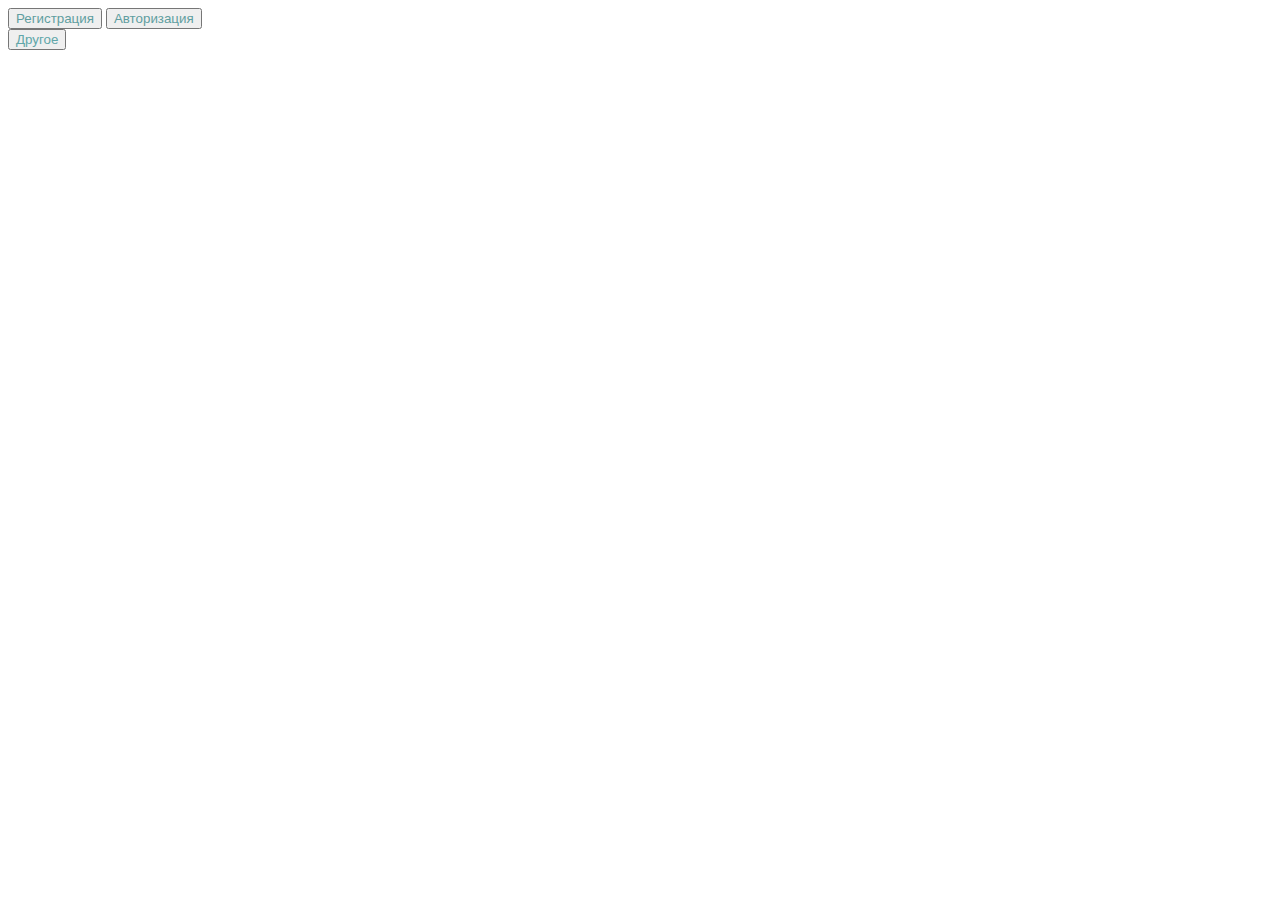
<file: templates/index.html>
<!DOCTYPE html>
<html lang="ru">

<head>
    <meta charset="UTF-8">
    <title>Интерфейс</title>
</head>

<body>

    <button onclick="location.href='/register'" style="color: cadetblue; text-align: center;">Регистрация</button>
    <button onclick="location.href='/authorize'" style="color: cadetblue; text-align: center;">Авторизация</button><br>
    <button onclick="location.href='/other'" style="color: rgb(96, 166, 169); text-align: center;">Другое</button><br>

</body>

</html>
</file>
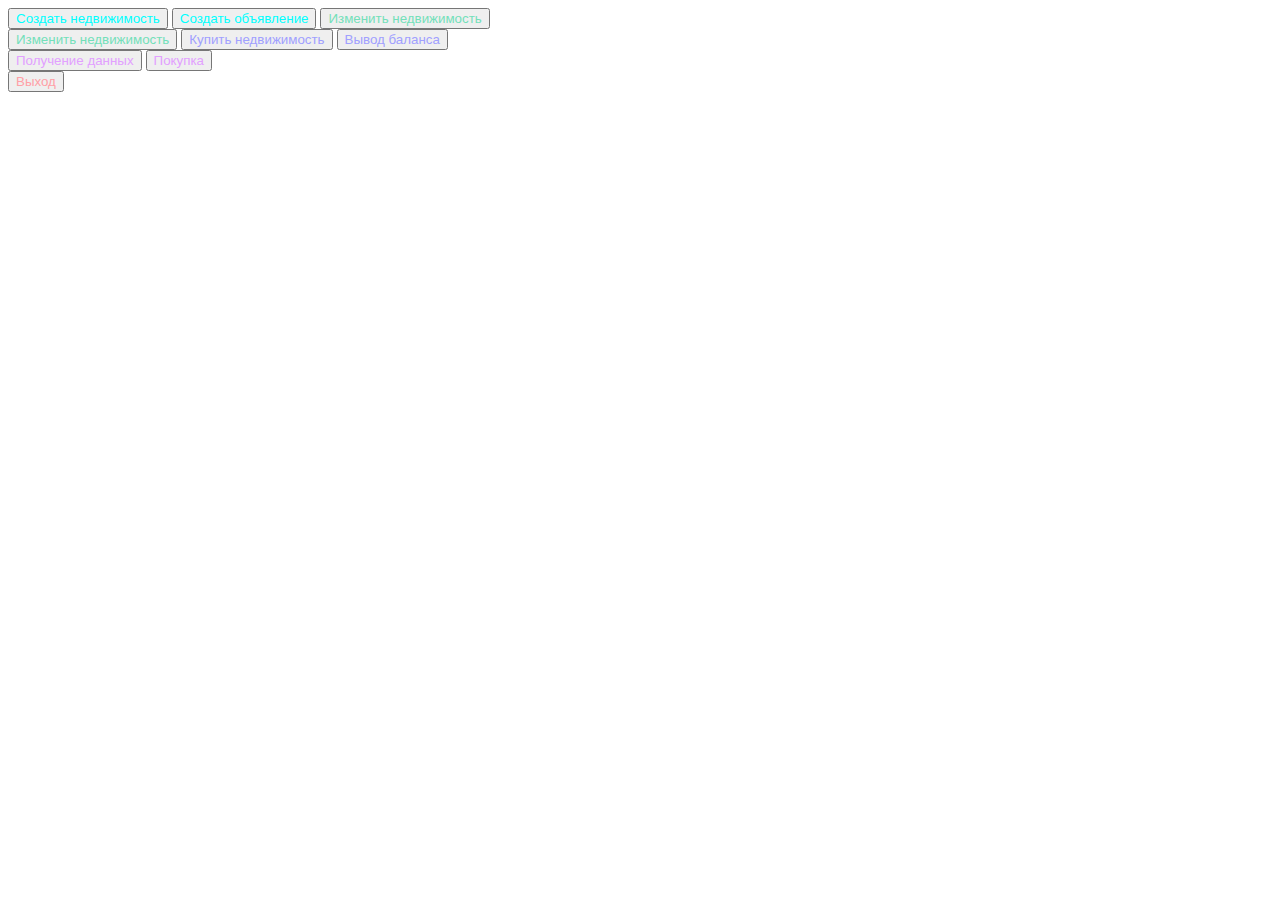
<file: templates/button.html>
<!DOCTYPE html>
<html lang="ru">

<head>
    <meta charset="UTF-8">
    <title>Выберите действие:</title>
</head>

<body>

    <button onclick="location.href='/createEstate'" style="color: aqua; text-align: center">Создать недвижимость</button>
    <button onclick="location.href='/createAD'" style="color: aqua; text-align: center" ;>Создать объявление</button>
    <button onclick="location.href='/changeEstate'" style="color: rgb(115, 224, 186); text-align: center">Изменить недвижимость</button><br>
    <button onclick="location.href='/changeAD'" style="color: rgb(115, 224, 186); text-align: center">Изменить недвижимость</button>
    <button onclick="location.href='/buyEstate'" style="color: rgb(160, 160, 255); text-align: center;">Купить недвижимость</button>
    <button onclick="location.href='/withdraw'" style="color: rgb(160, 160, 255); text-align: center;">Вывод баланса</button><br>
    <button onclick="location.href='/get'" style="color: rgb(226, 160, 255); text-align: center;">Получение данных</button>
    <button onclick="location.href='/pay'" style="color: rgb(226, 160, 255); text-align: center;">Покупка</button><br>
    <button onclick="location.href='/exit'" style="color: rgb(255, 160, 166); text-align: center;">Выход</button>

</body>

</html>
</file>
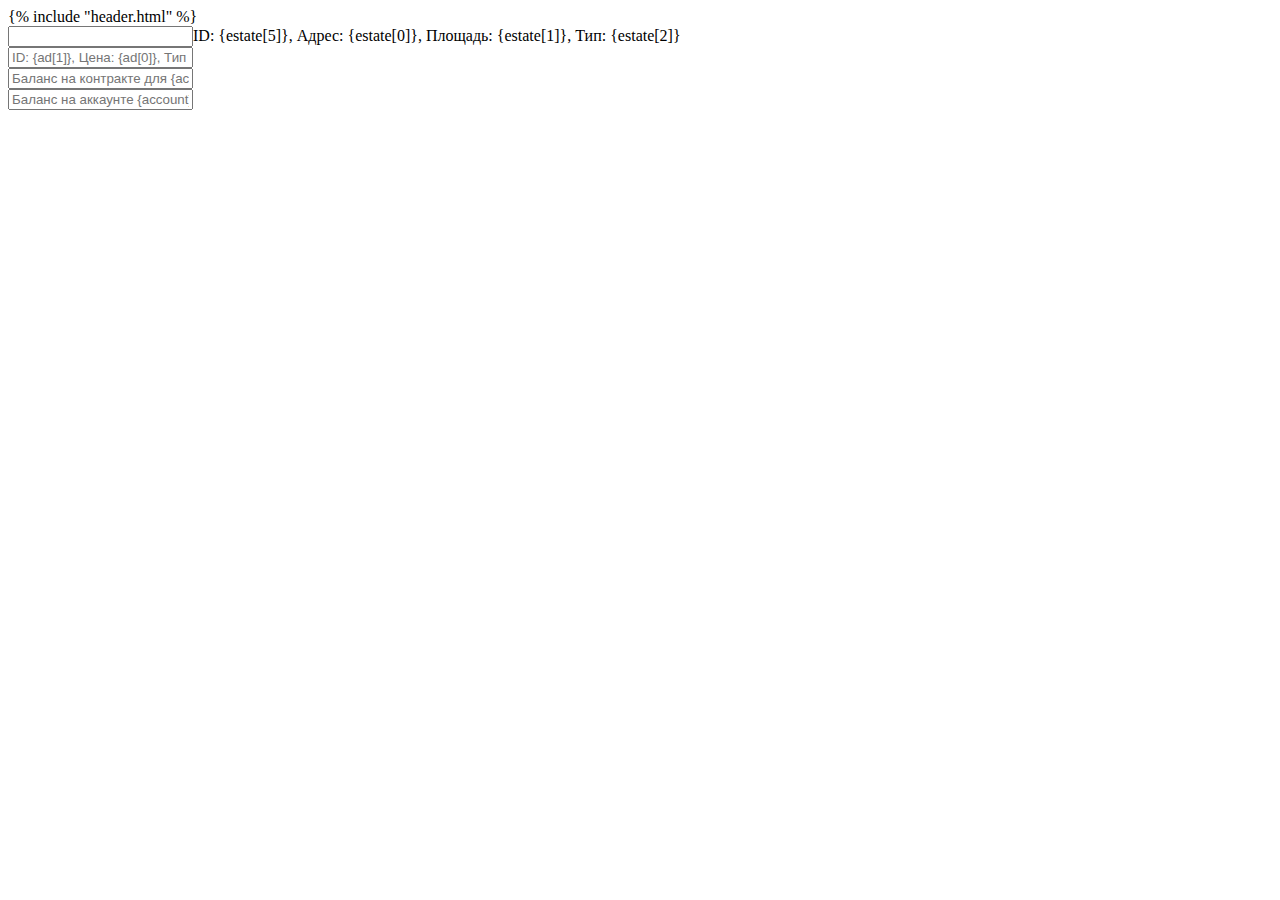
<file: templates/get.html>
<!DOCTYPE html>
<html lang="en">

<head>
    <meta charset="UTF-8">
    <meta name="viewport" content="width=device-width, initial-scale=1.0">
    <title>Get</title>
</head>

<body>
    {% include "header.html" %}
    <form method="post">
        <input type="text" name="address" placeholder="" style="text-align: center;">ID: {estate[5]}, Адрес: {estate[0]}, Площадь: {estate[1]}, Тип: {estate[2]}</form>
    <input type="text" name="square" placeholder="ID: {ad[1]}, Цена: {ad[0]}, Тип объявления: {ad[5]}" style="text-align: center;"><br>
    <input type="text" name="type" placeholder="Баланс на контракте для {account}: {balance}" style="text-align: center;"><br>
    <input type="text" name="type" placeholder="Баланс на аккаунте {account}: {balance}" style="text-align: center;"><br>


    </form>
</body>

</html>
</file>
